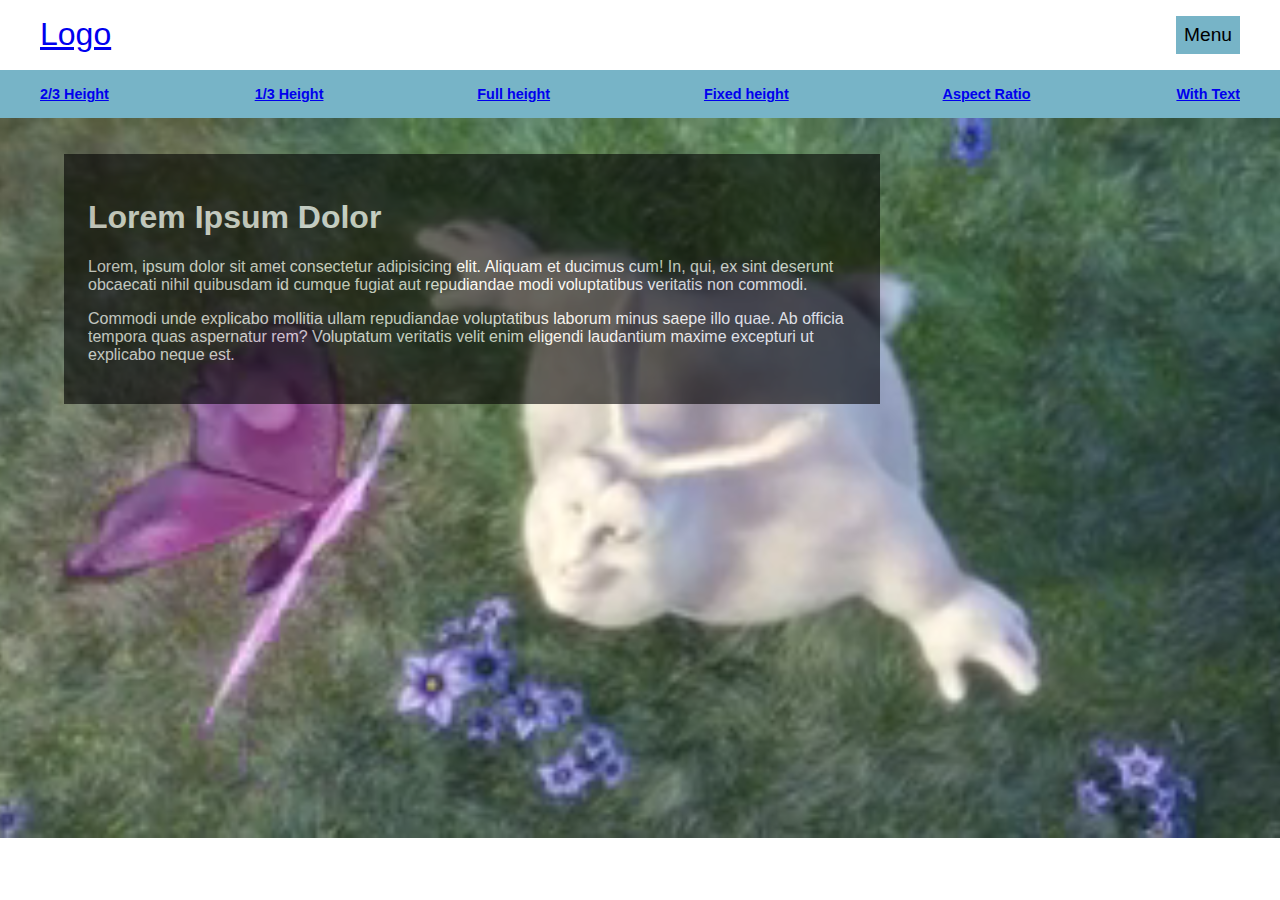
<file: aspect-ratio-text.html>
<!DOCTYPE html>
<html lang="en">
<head>
  <meta charset="UTF-8">
  <meta http-equiv="X-UA-Compatible" content="IE=edge">
  <meta name="viewport" content="width=device-width, initial-scale=1.0">
  <link rel="stylesheet" href="./style.css">
  <title>Document</title>
</head>
<body>
  <div class="menu-top">
    <div class="container">
      <div class="logo">
        <a href="./">Logo</a>
      </div>
    <div class="menu-top--items">
      <div>Menu</div>
    </div>
    </div>
  </div>
  <div class="menu-bottom">
    <div class="container">
      <div><a href="./two-thirds-height.html">2/3 Height</a></div>
      <div><a href="./one-third-height.html">1/3 Height</a></div>
      <div><a href="./full-height.html">Full height</a></div>
      <div><a href="./fixed-height.html">Fixed height</a></div>
      <div><a href="./aspect-ratio.html">Aspect Ratio</a></div>
      <div><a href="./aspect-ratio-text.html">With Text</a></div>
    </div>
  </div>

  <div class="video-wrapper ar-16-9">
    <video autoplay muted loop playsinline disablePictureInPicture class="video">
      <source muted src="./mov_bbb.mp4" type="video/mp4">
      Your browser does not support the video tag.
    </video>
    <div class="play-wrapper">
        <button class="play-button" id="play"> Play</button>
    </div>

    <div class="text-wrapper">
      <h1>Lorem Ipsum Dolor</h1>
      <p>Lorem, ipsum dolor sit amet consectetur adipisicing elit. Aliquam et ducimus cum! In, qui, ex sint deserunt obcaecati nihil quibusdam id cumque fugiat aut repudiandae modi voluptatibus veritatis non commodi.</p>
      <p>Commodi unde explicabo mollitia ullam repudiandae voluptatibus laborum minus saepe illo quae. Ab officia tempora quas aspernatur rem? Voluptatum veritatis velit enim eligendi laudantium maxime excepturi ut explicabo neque est.</p>
    </div>

  </div>

  <script src="./index.js"></script>
</body>
</html>
</file>
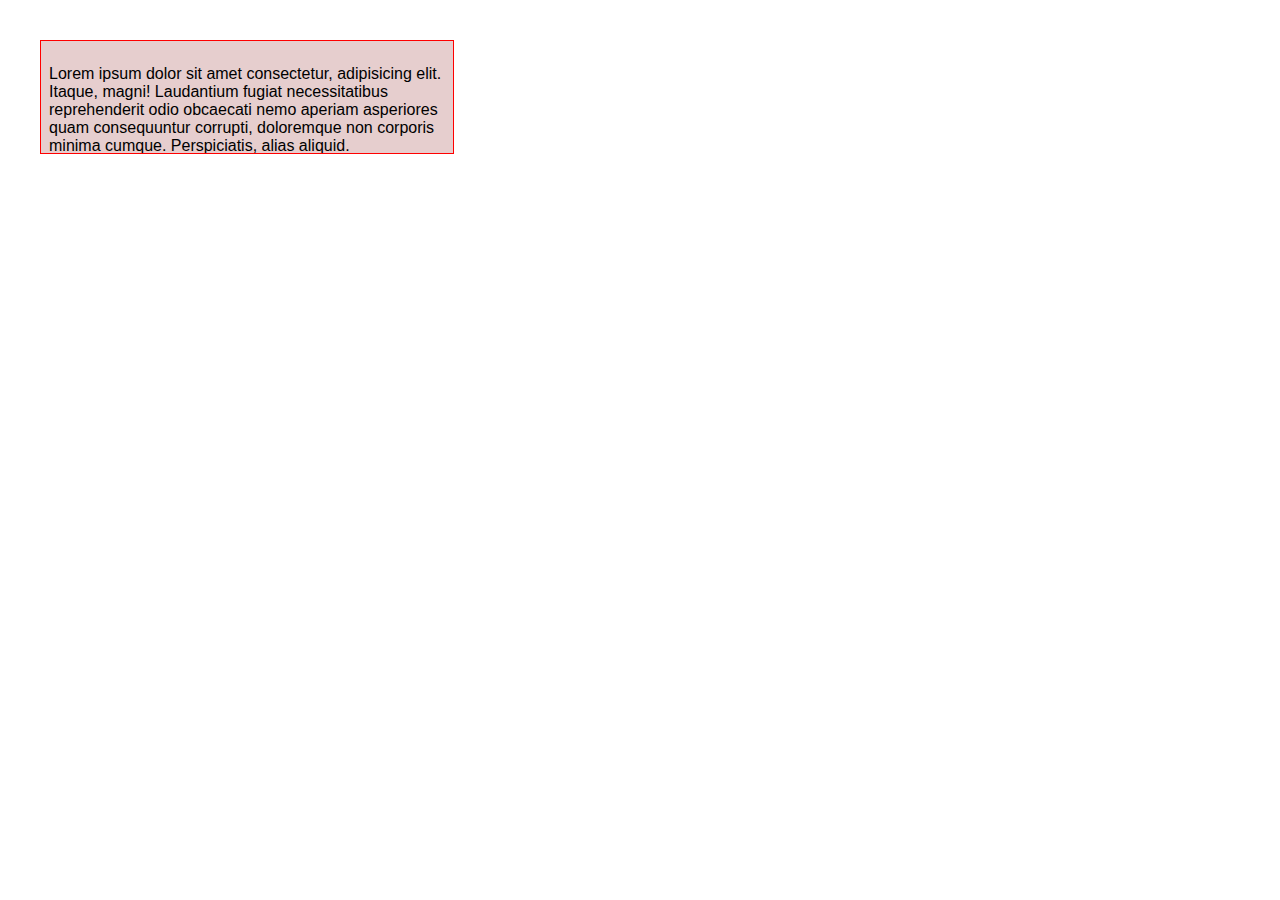
<file: overflow.html>
<!DOCTYPE html>
<html lang="en">
<head>
  <meta charset="UTF-8">
  <meta http-equiv="X-UA-Compatible" content="IE=edge">
  <meta name="viewport" content="width=device-width, initial-scale=1.0">
  <title>Document</title>

  <style>

    body {
      padding: 2rem;
      font-family: -apple-system, BlinkMacSystemFont, 'Segoe UI', Roboto, Oxygen, Ubuntu, Cantarell, 'Open Sans', 'Helvetica Neue', sans-serif;
    }

    .red-border {
      padding: .5rem;
      border: 1px solid red;
      background-color: rgb(230, 206, 206);
      width: 33%;
      height: 6rem;
      overflow: hidden;
    }


  </style>

</head>
<body>

  <div class="red-border">
    <p>Lorem ipsum dolor sit amet consectetur, adipisicing elit. Itaque, magni! Laudantium fugiat necessitatibus reprehenderit odio obcaecati nemo aperiam asperiores quam consequuntur corrupti, doloremque non corporis minima cumque. Perspiciatis, alias aliquid.</p>
    <p>Lorem ipsum dolor sit amet consectetur, adipisicing elit. Itaque, magni! Laudantium fugiat necessitatibus reprehenderit odio obcaecati nemo aperiam asperiores quam consequuntur corrupti, doloremque non corporis minima cumque. Perspiciatis, alias aliquid.</p>
  </div>

</body>
</html>
</file>
<file: style.css>
body {
  padding: 0;
  margin: 0;
  font-family: sans-serif;
}

.menu-top {
  margin-top: 1rem;
  margin-bottom: 1rem;
}

.menu-top .container, .menu-top--items {
  display: -webkit-box;
  display: -ms-flexbox;
  display: flex;
  -webkit-box-pack: justify;
      -ms-flex-pack: justify;
          justify-content: space-between;
}

.menu-top .container {
  margin: auto;
  max-width: 1200px;
}

.logo {
  font-size: 2rem;
}

.menu-top--items div {
  margin-left: 1rem;
  font-size: 1.2rem;
  background-color: #77b4c7;
  padding: .5rem;
}

.menu-bottom {
  padding: 1rem;
  background-color: #77b4c7;
}

.menu-bottom .container {
  margin: auto;
  max-width: 1200px;
  display: -webkit-box;
  display: -ms-flexbox;
  display: flex;
  -webkit-box-pack: justify;
      -ms-flex-pack: justify;
          justify-content: space-between;
  font-size: .9rem;
  font-weight: bold;
  overflow: auto;
}

.menu-bottom .container div {
  margin: 0 .5rem;
}

.menu-bottom .container div:first-of-type,
.menu-bottom .container div:last-of-type {
  margin: 0;
}

.video-wrapper {
  position: relative;
  height: 100vh;
}

.text-wrapper {
  color: white;
  background-color: black;
  opacity: 0.6;
  z-index: 100;
  padding: 1.5rem;
  position: absolute;
  width: 60%;
  top: 5%;
  left: 5%;
}

.video {
  position: absolute;
  top: 0;
  left: 0;
  right: 0;
  bottom: 0;
  width: 100%;
  height: 100%;
  -o-object-fit: cover;
     object-fit: cover;
  background-color: #222222;
}

.play-wrapper {
  z-index: 100;
  position: absolute;
  top: 0;
  left: 0;
  right: 0;
  bottom: 0;
  display: none;
  -webkit-box-pack: center;
      -ms-flex-pack: center;
          justify-content: center;
  -webkit-box-align: center;
      -ms-flex-align: center;
          align-items: center;
}

.play-button {
  padding: 1rem;
  font-size: 1.5rem;
}

.video-wrapper.ar-16-9 {
  height: auto;
}

.ar-16-9 {
  padding-bottom: 56.25%;
}

@supports (aspect-ratio: 16/9) {
  .ar-16-9 {
    aspect-ratio: 16/9;
    padding-bottom: 0;
  }
}

.vh-25 {
  height: 25vh !important;
}

.vh-33 {
  height: 33vh !important;
}

.vh-50 {
  height: 50vh !important;
}

.vh-66 {
  height: 66vh !important;
}

.vh-75 {
  height: 75vh !important;
}

.vh-100 {
  height: 100vh !important;
}
/*# sourceMappingURL=style.css.map */
</file>
